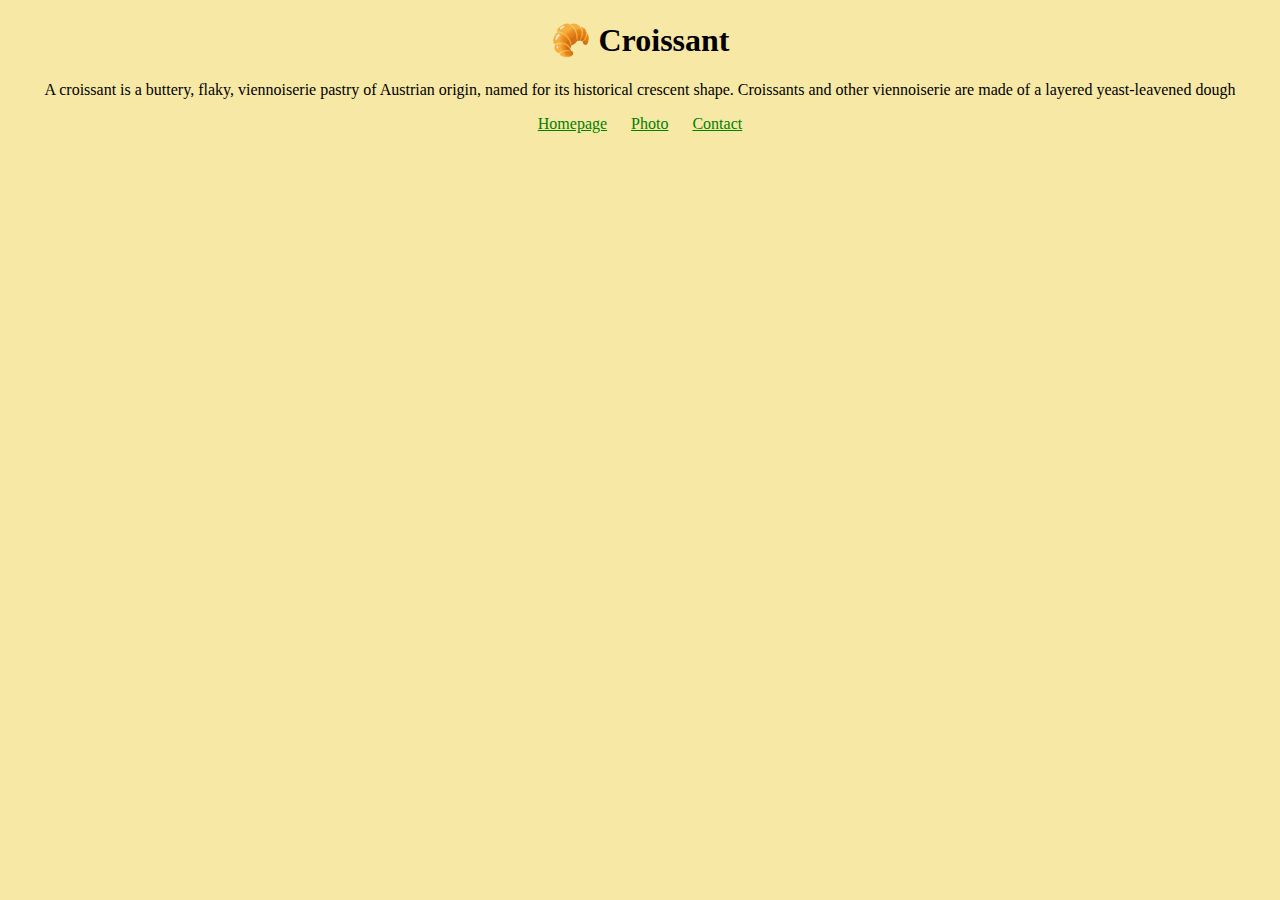
<file: index.html>
<!DOCTYPE html>
<html lang="en">
  <head>
    <meta charset="UTF-8" />
    <meta name="viewport" content="width=device-width, initial-scale=1.0" />
    <title>The best Croissant in the world - Croissant.com</title>
    <meta name="description" content="Taste the best  Croissant in world" />
    <link rel="stylesheet" href="/style.css" />
  </head>
  <body>
    <h1>🥐 Croissant</h1>
    <p>
      A croissant is a buttery, flaky, viennoiserie pastry of Austrian origin,
      named for its historical crescent shape. Croissants and other viennoiserie
      are made of a layered yeast-leavened dough
    </p>
    <footer>
      <a href="/index.html" title="Home">Homepage</a>
      <a href="/photo.html" title=" Croissant photo">Photo</a>
      <a href="/contact.html" title="contact  Croissant.com">Contact</a>
    </footer>
  </body>
</html>
</file>
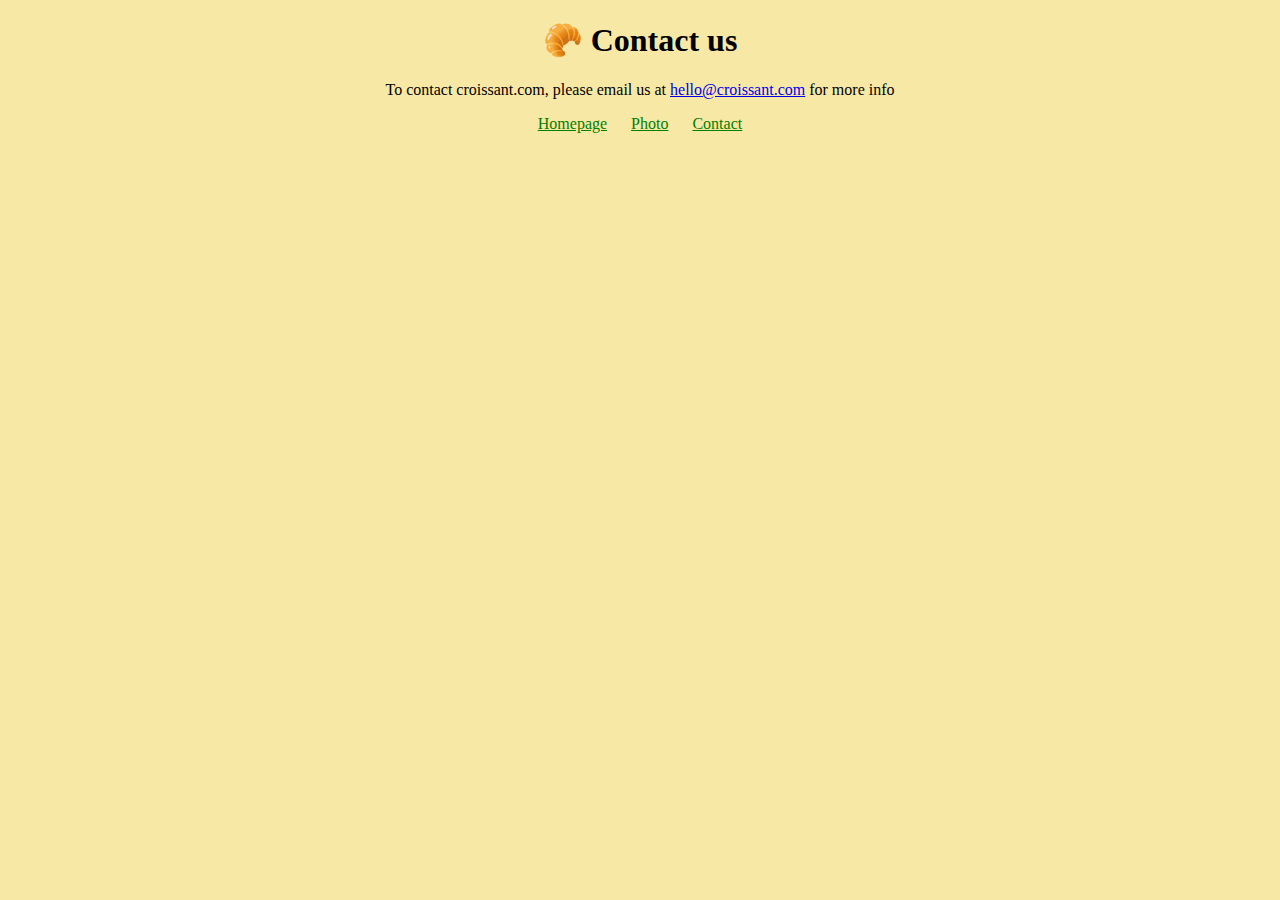
<file: contact.html>
<!DOCTYPE html>
<html lang="en">
  <head>
    <meta charset="UTF-8" />
    <meta name="viewport" content="width=device-width, initial-scale=1.0" />
    <title>contact us - croissant.com</title>
    <meta
      name="description"
      content="contact croissant.com to learn more about our homemade croissant"
    />
    <link rel="stylesheet" href="style.css" />
  </head>
  <body>
    <h1>🥐 Contact us</h1>
    <p>
      To contact croissant.com, please email us at
      <a href="mailto:#" title="contact us by email">hello@croissant.com</a> for
      more info
    </p>
    <footer>
      <a href="/" title="Home">Homepage</a>
      <a href="/photo.html" title="croissant photo">Photo</a>
      <a href="/contact.html" title="contact croissant.com">Contact</a>
    </footer>
  </body>
</html>
</file>
<file: style.css>
body {
  background-color: #f8e8a6;
}

h1,
p {
  text-align: center;
}
footer {
  display: block;
  text-align: center;
}
footer a {
  padding: 10px;
  color: green;
}
img {
  border-radius: 10px;
  max-width: 100%;
  display: block;
  margin: 30px auto;
}
</file>
